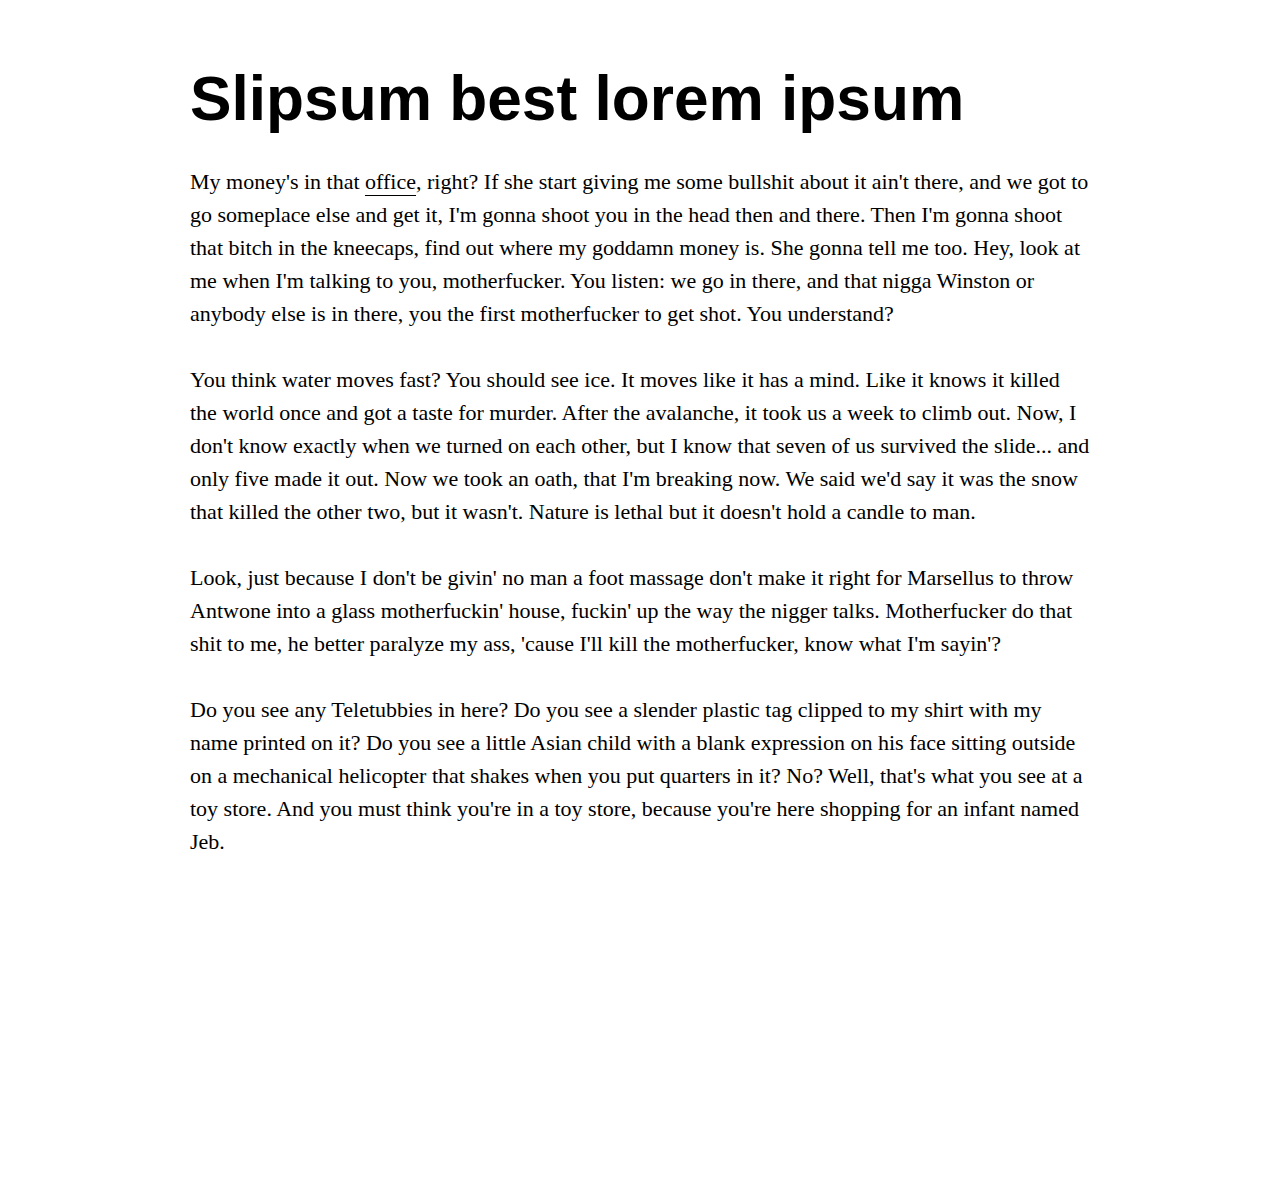
<file: index.html>
<!DOCTYPE html>
<html>
  <head>
    <meta charset="utf-8" />
    <title>Drawer demo</title>
    <meta name="viewport" content="width=device-width, initial-scale=1" />
    <link rel="stylesheet" href="typebase.css" />
    <link rel="stylesheet" href="styles.css" />
  </head>

  <body>
    <main>
      <article>
        <h2>Slipsum best lorem ipsum</h2>

        <p>
          My money's in that
          <button data-action="open-drawer" class="inline-button">office</button
          >, right? If she start giving me some bullshit about it ain't there,
          and we got to go someplace else and get it, I'm gonna shoot you in the
          head then and there. Then I'm gonna shoot that bitch in the kneecaps,
          find out where my goddamn money is. She gonna tell me too. Hey, look
          at me when I'm talking to you, motherfucker. You listen: we go in
          there, and that nigga Winston or anybody else is in there, you the
          first motherfucker to get shot. You understand?
        </p>

        <p>
          You think water moves fast? You should see ice. It moves like it has a
          mind. Like it knows it killed the world once and got a taste for
          murder. After the avalanche, it took us a week to climb out. Now, I
          don't know exactly when we turned on each other, but I know that seven
          of us survived the slide... and only five made it out. Now we took an
          oath, that I'm breaking now. We said we'd say it was the snow that
          killed the other two, but it wasn't. Nature is lethal but it doesn't
          hold a candle to man.
        </p>

        <p>
          Look, just because I don't be givin' no man a foot massage don't make
          it right for Marsellus to throw Antwone into a glass motherfuckin'
          house, fuckin' up the way the nigger talks. Motherfucker do that shit
          to me, he better paralyze my ass, 'cause I'll kill the motherfucker,
          know what I'm sayin'?
        </p>

        <p>
          Do you see any Teletubbies in here? Do you see a slender plastic tag
          clipped to my shirt with my name printed on it? Do you see a little
          Asian child with a blank expression on his face sitting outside on a
          mechanical helicopter that shakes when you put quarters in it? No?
          Well, that's what you see at a toy store. And you must think you're in
          a toy store, because you're here shopping for an infant named Jeb.
        </p>

        <p>
          Look, just because I don't be givin' no man a foot massage don't make
          it right for Marsellus to throw Antwone into a glass motherfuckin'
          house, fuckin' up the way the nigger talks. Motherfucker do that shit
          to me, he better paralyze my ass, 'cause I'll kill the motherfucker,
          know what I'm sayin'?
        </p>

        <!-- end slipsum code -->
      </article>
    </main>
    <aside id="drawer-container" class="drawer-container">
      <div id="drawer-content" class="drawer-content">
        <button id="drawer-drag" class="drawer-drag"></button>
        <div id="drawer-content-inner" class="drawer-content-inner">
          <p>
            Look, just because I don't be givin' no man a foot massage don't
            make it right for Marsellus to throw Antwone into a glass
            motherfuckin' house, fuckin' up the way the nigger talks.
            Motherfucker do that shit to me, he better paralyze my ass, 'cause
            I'll kill the motherfucker, know what I'm sayin'?
          </p>
        </div>
      </div>
    </aside>
    <script src="scripts.js"></script>
  </body>
</html>
</file>
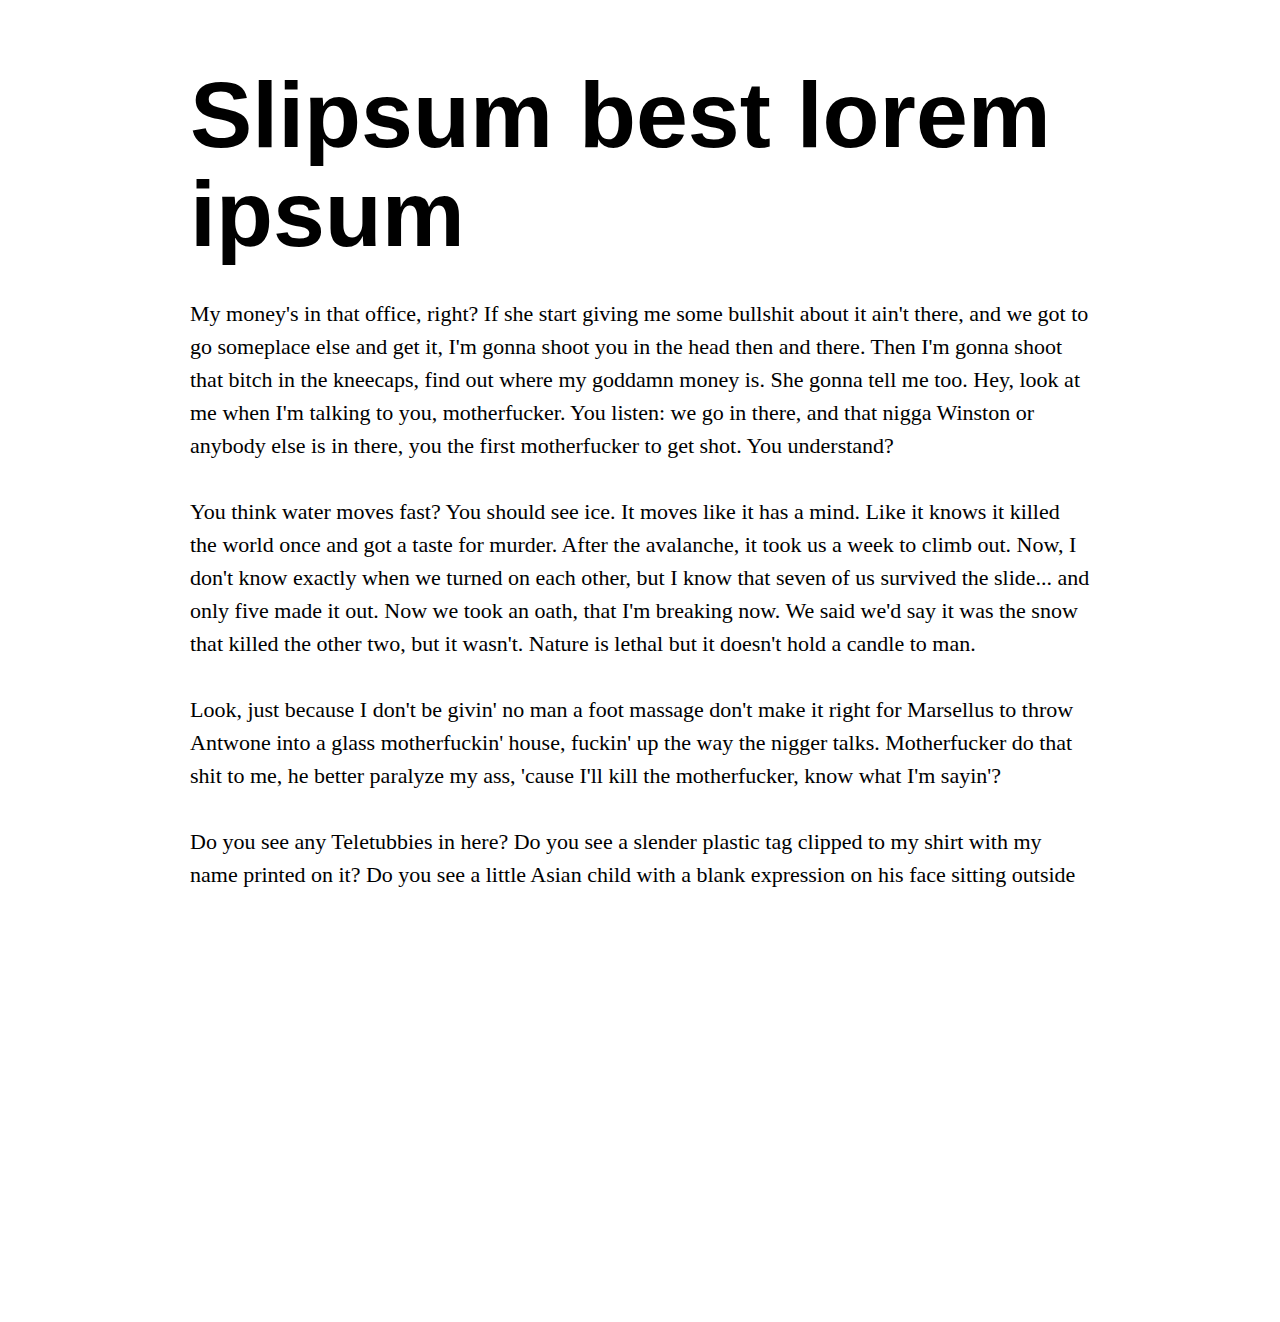
<file: base/index.html>
<!DOCTYPE html>
<html>
  <head>
    <meta charset="utf-8" />
    <title>Drawer demo</title>
    <meta name="viewport" content="width=device-width, initial-scale=1" />
    <link rel="stylesheet" href="typebase.css" />
    <link rel="stylesheet" href="styles.css" />
  </head>

  <body>
    <main>
      <article>
        <h1>Slipsum best lorem ipsum</h1>

        <p>
          My money's in that office, right? If she start giving me some bullshit
          about it ain't there, and we got to go someplace else and get it, I'm
          gonna shoot you in the head then and there. Then I'm gonna shoot that
          bitch in the kneecaps, find out where my goddamn money is. She gonna
          tell me too. Hey, look at me when I'm talking to you, motherfucker.
          You listen: we go in there, and that nigga Winston or anybody else is
          in there, you the first motherfucker to get shot. You understand?
        </p>

        <p>
          You think water moves fast? You should see ice. It moves like it has a
          mind. Like it knows it killed the world once and got a taste for
          murder. After the avalanche, it took us a week to climb out. Now, I
          don't know exactly when we turned on each other, but I know that seven
          of us survived the slide... and only five made it out. Now we took an
          oath, that I'm breaking now. We said we'd say it was the snow that
          killed the other two, but it wasn't. Nature is lethal but it doesn't
          hold a candle to man.
        </p>

        <p>
          Look, just because I don't be givin' no man a foot massage don't make
          it right for Marsellus to throw Antwone into a glass motherfuckin'
          house, fuckin' up the way the nigger talks. Motherfucker do that shit
          to me, he better paralyze my ass, 'cause I'll kill the motherfucker,
          know what I'm sayin'?
        </p>

        <p>
          Do you see any Teletubbies in here? Do you see a slender plastic tag
          clipped to my shirt with my name printed on it? Do you see a little
          Asian child with a blank expression on his face sitting outside on a
          mechanical helicopter that shakes when you put quarters in it? No?
          Well, that's what you see at a toy store. And you must think you're in
          a toy store, because you're here shopping for an infant named Jeb.
        </p>

        <p>
          Look, just because I don't be givin' no man a foot massage don't make
          it right for Marsellus to throw Antwone into a glass motherfuckin'
          house, fuckin' up the way the nigger talks. Motherfucker do that shit
          to me, he better paralyze my ass, 'cause I'll kill the motherfucker,
          know what I'm sayin'?
        </p>

        <!-- end slipsum code -->
      </article>
    </main>
    <script src="scripts.js"></script>
  </body>
</html>
</file>
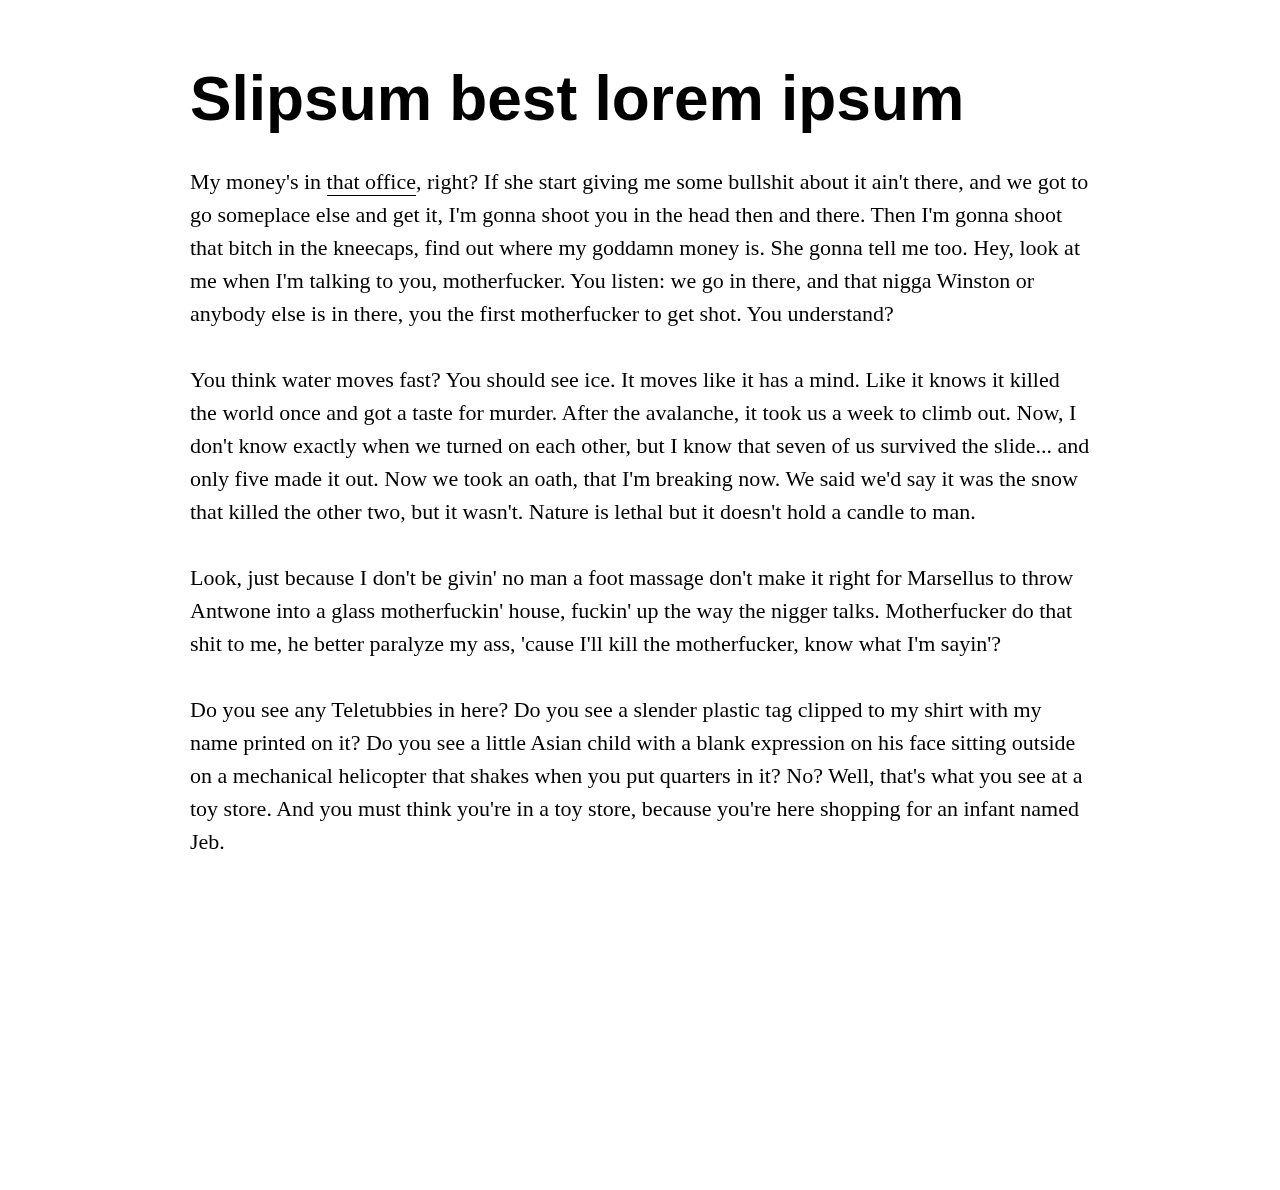
<file: solution/index.html>
<!DOCTYPE html>
<html>
  <head>
    <meta charset="utf-8" />
    <title>Drawer demo</title>
    <meta name="viewport" content="width=device-width, initial-scale=1" />
    <link rel="stylesheet" href="typebase.css" />
    <link rel="stylesheet" href="styles.css" />
  </head>

  <body>
    <div class="container">
      <main>
        <article>
          <h2>Slipsum best lorem ipsum</h2>

          <p>
            My money's in
            <button class="inline-button" id="open-drawer">that office</button>,
            right? If she start giving me some bullshit about it ain't there,
            and we got to go someplace else and get it, I'm gonna shoot you in
            the head then and there. Then I'm gonna shoot that bitch in the
            kneecaps, find out where my goddamn money is. She gonna tell me too.
            Hey, look at me when I'm talking to you, motherfucker. You listen:
            we go in there, and that nigga Winston or anybody else is in there,
            you the first motherfucker to get shot. You understand?
          </p>

          <p>
            You think water moves fast? You should see ice. It moves like it has
            a mind. Like it knows it killed the world once and got a taste for
            murder. After the avalanche, it took us a week to climb out. Now, I
            don't know exactly when we turned on each other, but I know that
            seven of us survived the slide... and only five made it out. Now we
            took an oath, that I'm breaking now. We said we'd say it was the
            snow that killed the other two, but it wasn't. Nature is lethal but
            it doesn't hold a candle to man.
          </p>

          <p>
            Look, just because I don't be givin' no man a foot massage don't
            make it right for Marsellus to throw Antwone into a glass
            motherfuckin' house, fuckin' up the way the nigger talks.
            Motherfucker do that shit to me, he better paralyze my ass, 'cause
            I'll kill the motherfucker, know what I'm sayin'?
          </p>

          <p>
            Do you see any Teletubbies in here? Do you see a slender plastic tag
            clipped to my shirt with my name printed on it? Do you see a little
            Asian child with a blank expression on his face sitting outside on a
            mechanical helicopter that shakes when you put quarters in it? No?
            Well, that's what you see at a toy store. And you must think you're
            in a toy store, because you're here shopping for an infant named
            Jeb.
          </p>

          <p>
            Look, just because I don't be givin' no man a foot massage don't
            make it right for Marsellus to throw Antwone into a glass
            motherfuckin' house, fuckin' up the way the nigger talks.
            Motherfucker do that shit to me, he better paralyze my ass, 'cause
            I'll kill the motherfucker, know what I'm sayin'?
          </p>

          <!-- end slipsum code -->
        </article>
      </main>
    </div>
    <aside class="drawer-container" id="drawer-container">
      <article class="drawer-content" id="drawer-content">
        <button
          data-action="close-drawer"
          class="drawer-drag"
          id="drawer-drag"
          title="tap or drag to close"
        ></button>
        <div id="drawer-content-inner" class="drawer-content-inner">
          <h3>Some title here</h3>
          <p>
            Look, just because I don't be givin' no man a
            <button class="inline-button" data-action="close-drawer">
              foot massage
            </button>
            don't make it right for Marsellus to throw Antwone into a glass
            motherfuckin' house, fuckin' up the way the nigger talks.
            Motherfucker do that shit to me, he better paralyze my ass, 'cause
            I'll kill the motherfucker, know what I'm sayin'?
          </p>
        </div>
      </article>
    </aside>
    <script src="scripts.js"></script>
  </body>
</html>
</file>
<file: typebase.css>
/*! Typebase.less v0.1.0 | MIT License */
/* Setup */
html {
  /* Change default typefaces here */
  font-family: serif;
  font-size: 137.5%;
  -webkit-font-smoothing: antialiased;
}
/* Copy & Lists */
p {
  line-height: 1.5rem;
  margin-top: 1.5rem;
  margin-bottom: 0;
}
ul,
ol {
  margin-top: 1.5rem;
  margin-bottom: 1.5rem;
}
ul li,
ol li {
  line-height: 1.5rem;
}
ul ul,
ol ul,
ul ol,
ol ol {
  margin-top: 0;
  margin-bottom: 0;
}
blockquote {
  line-height: 1.5rem;
  margin-top: 1.5rem;
  margin-bottom: 1.5rem;
}
/* Headings */
h1,
h2,
h3,
h4,
h5,
h6 {
  /* Change heading typefaces here */
  font-family: sans-serif;
  margin-top: 1.5rem;
  margin-bottom: 0;
  line-height: 1.5rem;
}
h1 {
  font-size: 4.242rem;
  line-height: 4.5rem;
  margin-top: 3rem;
}
h2 {
  font-size: 2.828rem;
  line-height: 3rem;
  margin-top: 3rem;
}
h3 {
  font-size: 1.414rem;
}
h4 {
  font-size: 0.707rem;
}
h5 {
  font-size: 0.4713333333333333rem;
}
h6 {
  font-size: 0.3535rem;
}
/* Tables */
table {
  margin-top: 1.5rem;
  border-spacing: 0px;
  border-collapse: collapse;
}
table td,
table th {
  padding: 0;
  line-height: 33px;
}
/* Code blocks */
code {
  vertical-align: bottom;
}
/* Leading paragraph text */
.lead {
  font-size: 1.414rem;
}
/* Hug the block above you */
.hug {
  margin-top: 0;
}
</file>
<file: styles.css>
* {
  margin: 0;
  padding: 0;
  box-sizing: border-box;
}

html,
body {
  width: 100%;
  height: 100%;
  position: relative;
  overflow: auto;
  -webkit-overflow-scrolling: touch;
  overscroll-behavior: none;
}

body {
  padding: 0 30px;
}

main {
  max-width: 900px;
  margin: 0 auto;
  padding-bottom: 200px;
}

.inline-button {
  border: 0;
  border-bottom: 1px solid #000;
  background: none;
  font-size: inherit;
  font-family: inherit;
  cursor: pointer;
}

.drawer-visible {
  position: fixed;
  overflow: hidden;
}

.drawer-container {
  visibility: hidden;
  pointer-events: none;
  position: fixed;
  top: 0;
  left: 0;
  right: 0;
  bottom: 0;
  background: rgba(0, 0, 0, 0.5);
  z-index: 1;
  opacity: 0;
  transition: opacity 0.3s ease-out;
}
.drawer-visible .drawer-container {
  visibility: visible;
  pointer-events: all;
  opacity: 1;
}

.drawer-container.closing {
  opacity: 0;
}

.drawer-content {
  background: #fff;
  position: absolute;
  bottom: 0;
  left: 0;
  right: 0;
  border-top-right-radius: 10px;
  border-top-left-radius: 10px;
  max-height: calc(100% - 30px);
  padding-bottom: 30px;
  display: flex;
  flex-direction: column;
  transform: translateY(100%);
  transition: transform 0.3s cubic-bezier(0.645, 0.045, 0.355, 1);
}

.drawer-visible .drawer-content {
  transform: translateY(0);
}

.closing .drawer-content {
  transform: translateY(100%);
}

.drawer-content-inner {
  overflow: auto;
  -webkit-overflow-scrolling: touch;
  overscroll-behavior: contain;
  padding: 0 30px;
}

.drawer-drag {
  width: 100%;
  background: none;
  border-bottom: 1px solid rgba(0, 0, 0, 0.5);
  height: 30px;
  border-top-right-radius: 10px;
  border-top-left-radius: 10px;
}
</file>
<file: base/typebase.css>
/*! Typebase.less v0.1.0 | MIT License */
/* Setup */
html {
  /* Change default typefaces here */
  font-family: serif;
  font-size: 137.5%;
  -webkit-font-smoothing: antialiased;
}
/* Copy & Lists */
p {
  line-height: 1.5rem;
  margin-top: 1.5rem;
  margin-bottom: 0;
}
ul,
ol {
  margin-top: 1.5rem;
  margin-bottom: 1.5rem;
}
ul li,
ol li {
  line-height: 1.5rem;
}
ul ul,
ol ul,
ul ol,
ol ol {
  margin-top: 0;
  margin-bottom: 0;
}
blockquote {
  line-height: 1.5rem;
  margin-top: 1.5rem;
  margin-bottom: 1.5rem;
}
/* Headings */
h1,
h2,
h3,
h4,
h5,
h6 {
  /* Change heading typefaces here */
  font-family: sans-serif;
  margin-top: 1.5rem;
  margin-bottom: 0;
  line-height: 1.5rem;
}
h1 {
  font-size: 4.242rem;
  line-height: 4.5rem;
  margin-top: 3rem;
}
h2 {
  font-size: 2.828rem;
  line-height: 3rem;
  margin-top: 3rem;
}
h3 {
  font-size: 1.414rem;
}
h4 {
  font-size: 0.707rem;
}
h5 {
  font-size: 0.4713333333333333rem;
}
h6 {
  font-size: 0.3535rem;
}
/* Tables */
table {
  margin-top: 1.5rem;
  border-spacing: 0px;
  border-collapse: collapse;
}
table td,
table th {
  padding: 0;
  line-height: 33px;
}
/* Code blocks */
code {
  vertical-align: bottom;
}
/* Leading paragraph text */
.lead {
  font-size: 1.414rem;
}
/* Hug the block above you */
.hug {
  margin-top: 0;
}
</file>
<file: base/styles.css>
* {
  margin: 0;
  padding: 0;
  box-sizing: border-box;
}

html,
body {
  width: 100%;
  height: 100%;
  position: relative;
  overflow: auto;
}

body {
  padding: 0 30px;
}

main {
  max-width: 900px;
  margin: 0 auto;
  padding-bottom: 200px;
}
</file>
<file: solution/typebase.css>
/*! Typebase.less v0.1.0 | MIT License */
/* Setup */
html {
  /* Change default typefaces here */
  font-family: serif;
  font-size: 137.5%;
  -webkit-font-smoothing: antialiased;
}
/* Copy & Lists */
p {
  line-height: 1.5rem;
  margin-top: 1.5rem;
  margin-bottom: 0;
}
ul,
ol {
  margin-top: 1.5rem;
  margin-bottom: 1.5rem;
}
ul li,
ol li {
  line-height: 1.5rem;
}
ul ul,
ol ul,
ul ol,
ol ol {
  margin-top: 0;
  margin-bottom: 0;
}
blockquote {
  line-height: 1.5rem;
  margin-top: 1.5rem;
  margin-bottom: 1.5rem;
}
/* Headings */
h1,
h2,
h3,
h4,
h5,
h6 {
  /* Change heading typefaces here */
  font-family: sans-serif;
  margin-top: 1.5rem;
  margin-bottom: 0;
  line-height: 1.5rem;
}
h1 {
  font-size: 4.242rem;
  line-height: 4.5rem;
  margin-top: 3rem;
}
h2 {
  font-size: 2.828rem;
  line-height: 3rem;
  margin-top: 3rem;
}
h3 {
  font-size: 1.414rem;
}
h4 {
  font-size: 0.707rem;
}
h5 {
  font-size: 0.4713333333333333rem;
}
h6 {
  font-size: 0.3535rem;
}
/* Tables */
table {
  margin-top: 1.5rem;
  border-spacing: 0px;
  border-collapse: collapse;
}
table td,
table th {
  padding: 0;
  line-height: 33px;
}
/* Code blocks */
code {
  vertical-align: bottom;
}
/* Leading paragraph text */
.lead {
  font-size: 1.414rem;
}
/* Hug the block above you */
.hug {
  margin-top: 0;
}
</file>
<file: solution/styles.css>
* {
  margin: 0;
  padding: 0;
  box-sizing: border-box;
}

html,
body {
  width: 100%;
  height: 100%;
  position: relative;
  overflow: auto;
  -webkit-overflow-scrolling: touch;
  overscroll-behavior: none;
  transform: translateZ(0);
}

.drawer-visible {
  overflow: hidden;
  position: fixed;
}

.container {
  padding: 0 30px;
}

main {
  max-width: 900px;
  margin: 0 auto;
  padding-bottom: 200px;
}

.drawer-container {
  visibility: hidden;
  pointer-events: none;
  position: absolute;
  z-index: 10;
  top: 0;
  left: 0;
  right: 0;
  bottom: 0;
  background: rgba(36, 39, 46, 0.25);
  transition: opacity 0.3s ease-in;
  opacity: 0;
}

.drawer-visible .drawer-container.drawer-closing {
  opacity: 0;
}

.drawer-visible .drawer-container {
  visibility: visible;
  pointer-events: all;
  opacity: 1;
}

.inline-button {
  background: none;
  font-size: inherit;
  font-family: inherit;
  border: 0;
  cursor: pointer;
  border-bottom: 1px solid #000;
}

.drawer-content {
  background: #fff;
  position: absolute;
  bottom: 0;
  left: 0;
  right: 0;
  border-top-left-radius: 10px;
  border-top-right-radius: 10px;
  padding: 40px 0 15px 0;
  transform: translateY(100%);
  transition: transform 0.3s cubic-bezier(0.22, 0.61, 0.36, 1);
  max-height: calc(100% - 30px);
  display: flex;
  flex-direction: column;
}

.drawer-container.drawer-closing .drawer-content {
  transform: translateY(100%);
}

.drawer-visible .drawer-content {
  transform: translateY(0);
}

.drawer-content-inner {
  flex: 1;
  overflow: auto;
  -webkit-overflow-scrolling: touch;
  overscroll-behavior: contain;
  padding: 0 30px;
}

.drawer-drag {
  position: absolute;
  top: 0;
  left: 0;
  right: 0;
  width: 100%;
  height: 40px;
  z-index: 1;
  border: 0;
  border-top-left-radius: 10px;
  border-top-right-radius: 10px;
  border-bottom: 1px solid rgba(36, 39, 46, 0.1);
  box-shadow: 0px 2px 5px rgba(0, 0, 0, 0.2);
}
</file>
